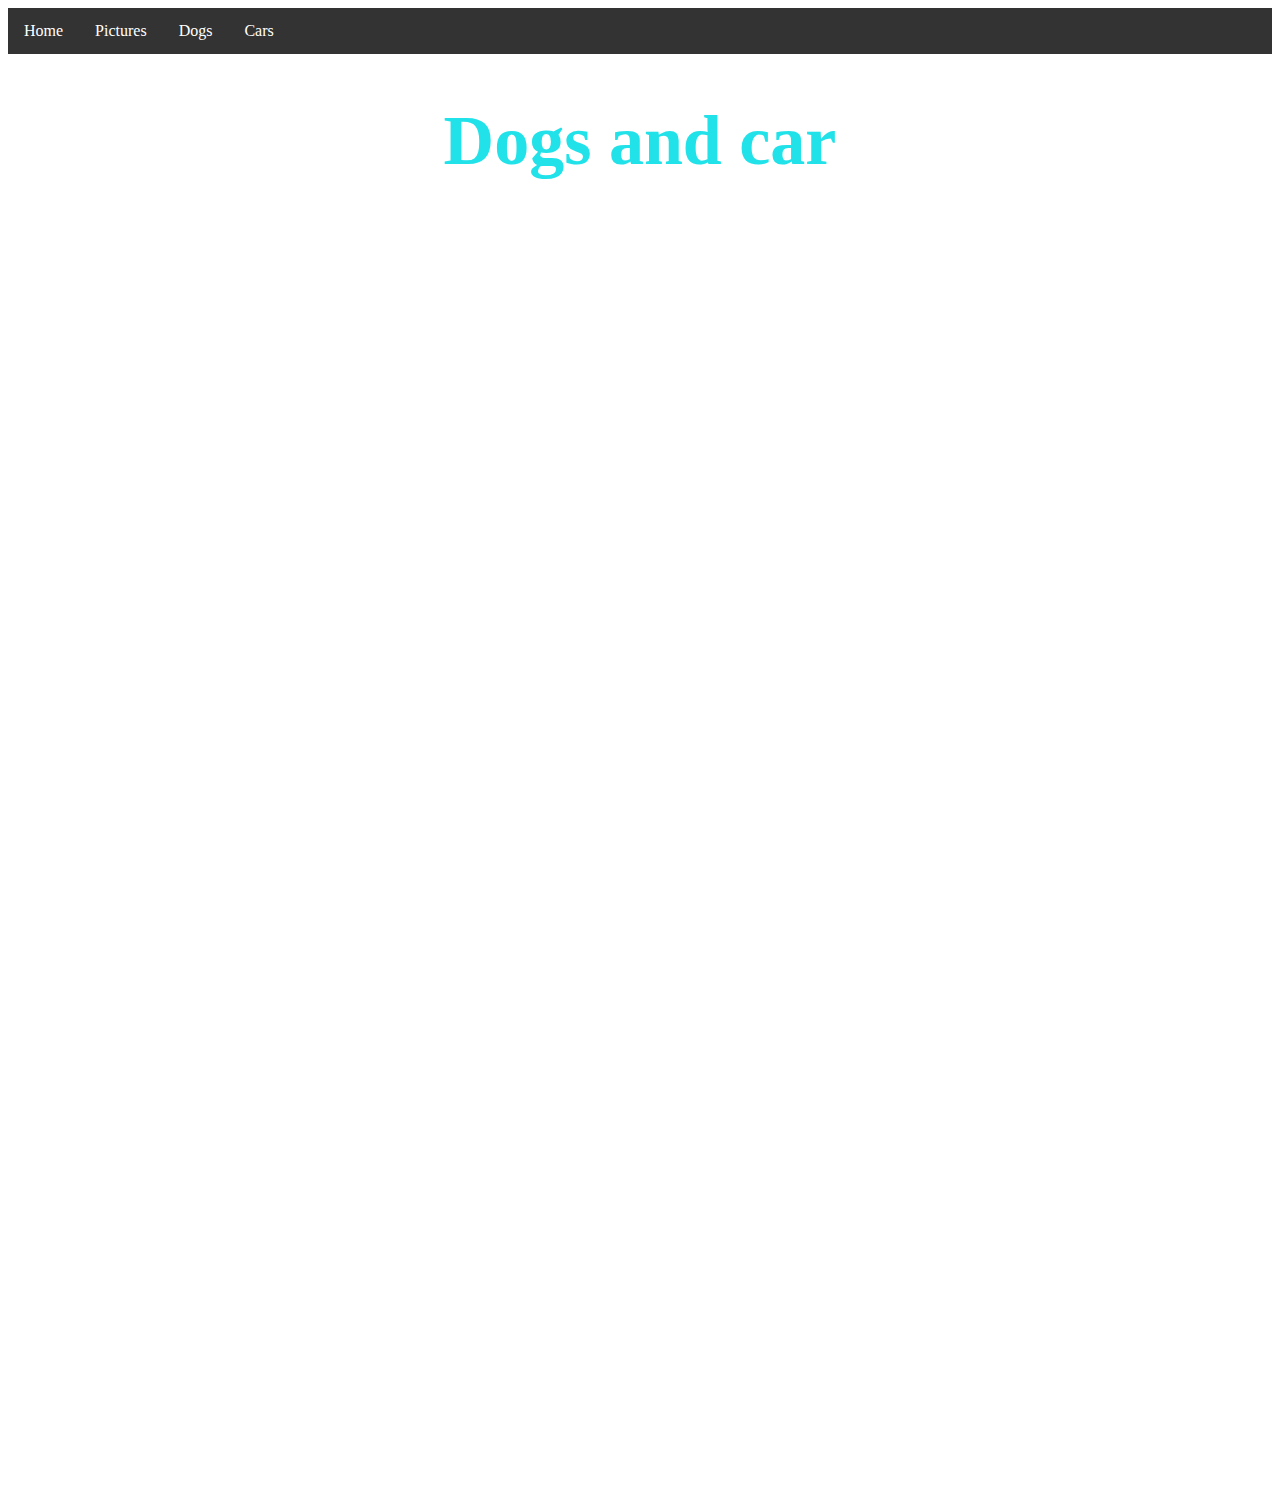
<file: index.html>
<!DOCTYPE html>
<html lang="en">
  <head>
    <meta charset="UTF-8" />
    <meta http-equiv="X-UA-Compatible" content="IE=edge" />
    <meta name="viewport" content="width=device-width, initial-scale=1.0" />
    <title>Document</title>
    <link rel="stylesheet" href="style.css" />
  </head>
  <body>
    <ul>
      <li><a class="active" href="index.html">Home</a></li>
      <li><a href="pictures.html">Pictures</a></li>
      <li><a href="dogs.html">Dogs</a></li>
      <li><a href="cars.html">Cars</a></li>
    </ul>
    <center>
      <h1 id="first">Dogs and car</h1>
    </center>
    <center>
    <iframe
      width="960"
      height="615"
      src="https://www.youtube.com/embed/UghXnU162Q4"
      title="YouTube video player"
      frameborder="0"
      allow="accelerometer; autoplay; clipboard-write; encrypted-media; gyroscope; picture-in-picture"
      allowfullscreen
    ></iframe>
  </br> 
  
    <iframe
      width="960"
      height="615"
      src="https://www.youtube.com/embed/hQYRDNl-lGI"
      title="YouTube video player"
      frameborder="0"
      allow="accelerometer; autoplay; clipboard-write; encrypted-media; gyroscope; picture-in-picture"
      allowfullscreen
    ></iframe>
  </center>
    <div id="footer">
      <p></p>
    </div>
  </body>
</html>


<center>
  <cars class="html"></cars>
</center>
</file>
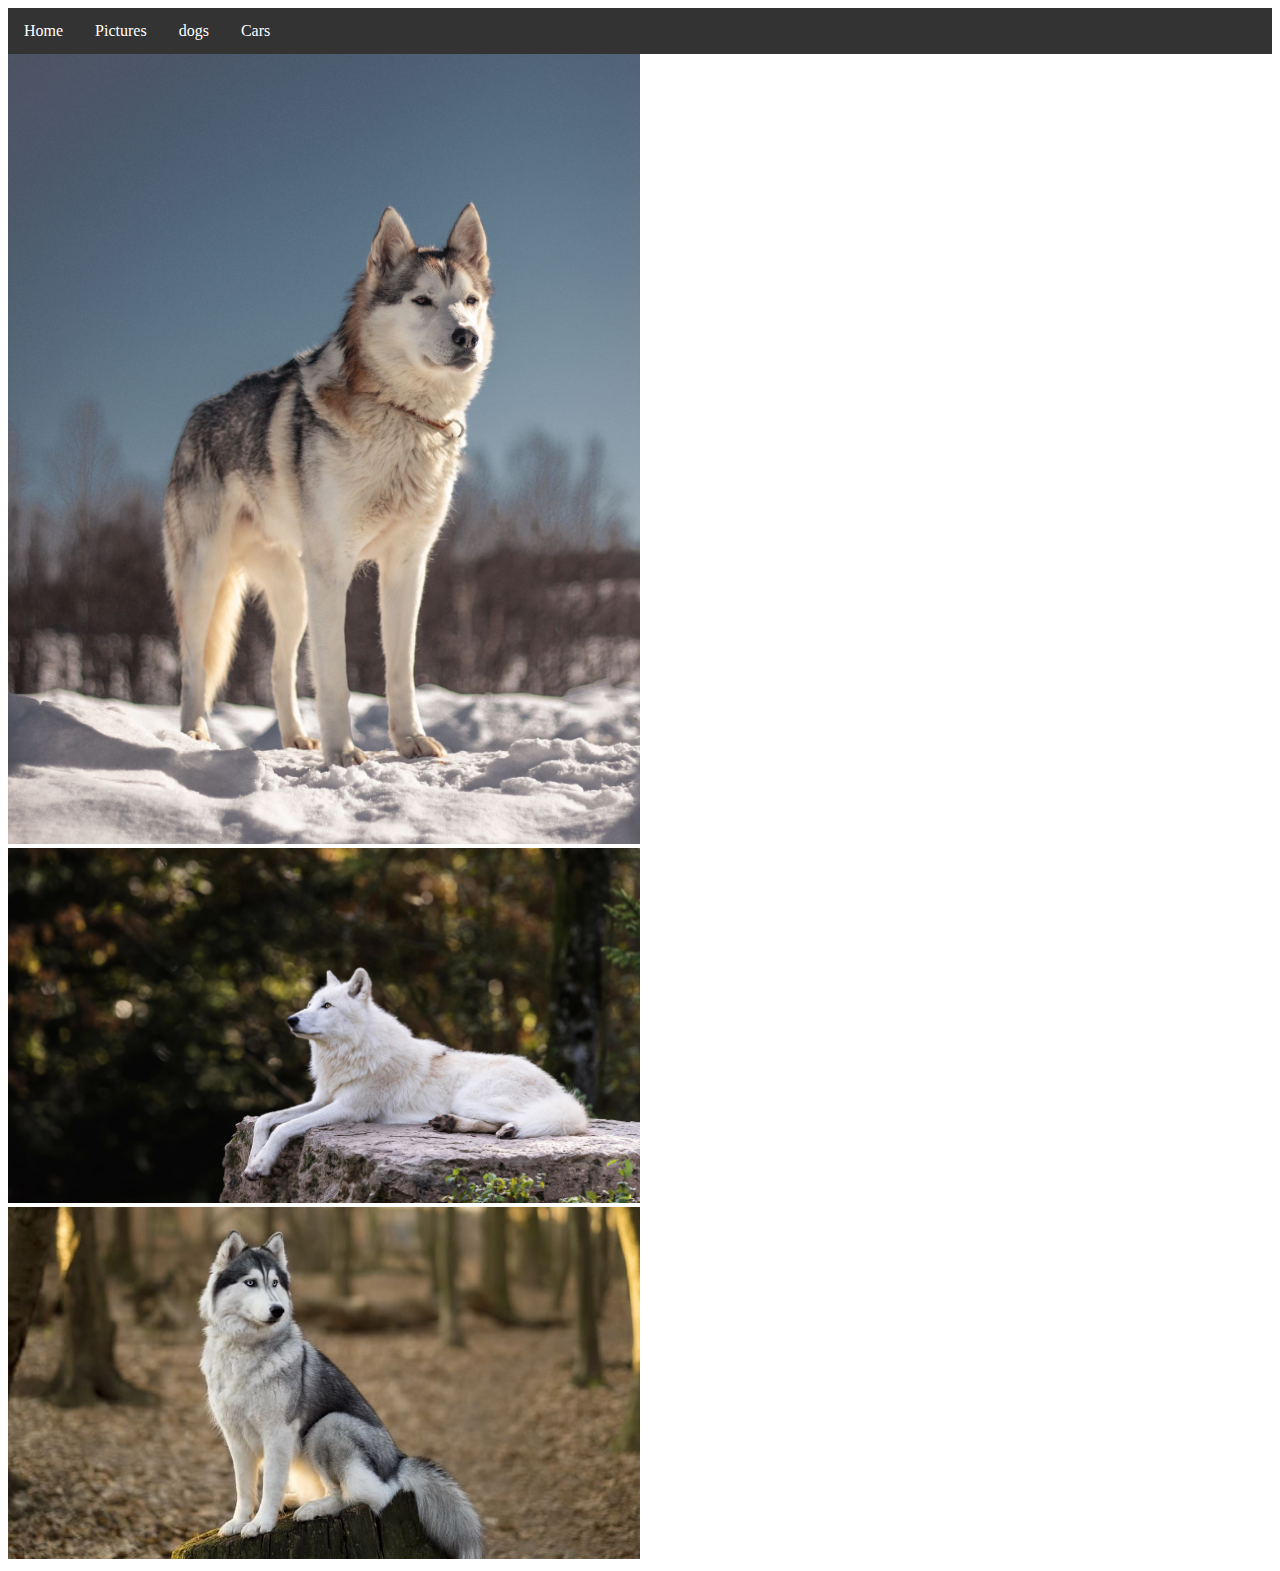
<file: pictures.html>
<!DOCTYPE html>
<html lang="en">
  <head>
    <title>Document</title>
    <link rel="stylesheet" href="style.css" />
  </head>
  <body>
    <ul>
      <li><a class="active" href="index.html">Home</a></li>
      <li><a href="pictures.html">Pictures</a></li>
      <li><a href="dogs.html">dogs </a></li>
      <li><a href="cars.html">Cars</a></li>
    </ul>

    <img src="dogs-that-look-like-wolves-siberian-husky-1565108808.jpg" />
    <img src="White-wolf-rest-stay-hazy_2560x1440.jpg" />
    <img src="Siberian-Husky-Sitting-on-Tree-Stump.jpg" />
  </body>
</html>
</file>
<file: style.css>
#footer {
  background-color: rgb(255, 0, 0);
  position: relative;
  bottom: 0;
  left: 0;
  width: 100;
  text-align: center;
}
#img {
  height: 400px;
  width: 300px;
}
#first {
  color: rgb(33, 226, 233);
}
ul {
  list-style-type: none;
  margin: 0;
  padding: 0;
  overflow: hidden;
  background-color: #333;
}

li {
  float: left;
}

li a {
  display: block;
  color: white;
  text-align: center;
  padding: 14px 16px;
  text-decoration: none;
}

li a:hover {
  background-color: #111;
}

h1 {
  font-size: 70px;
}

p {
  font-size: 30px;
}

img {
  width: 50%;
}

h1 {
  font-size: 70px;
}
</file>
